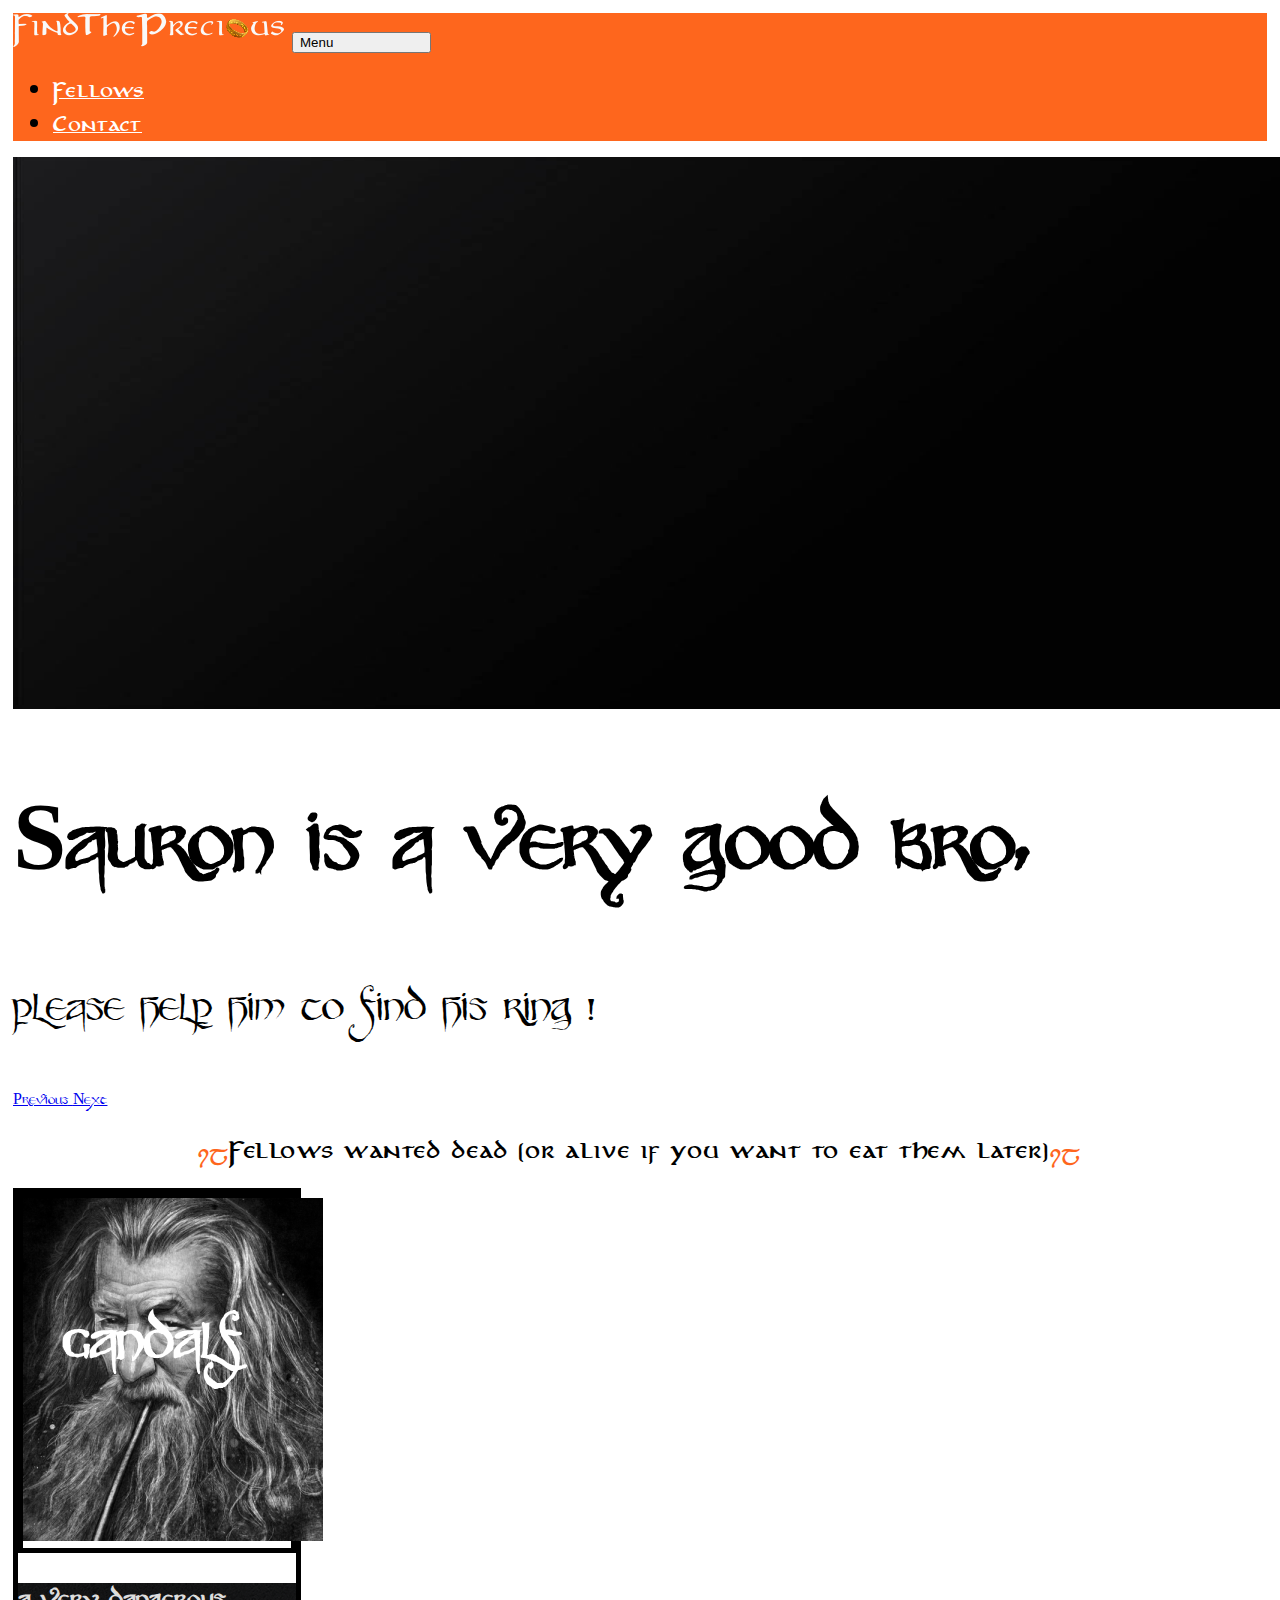
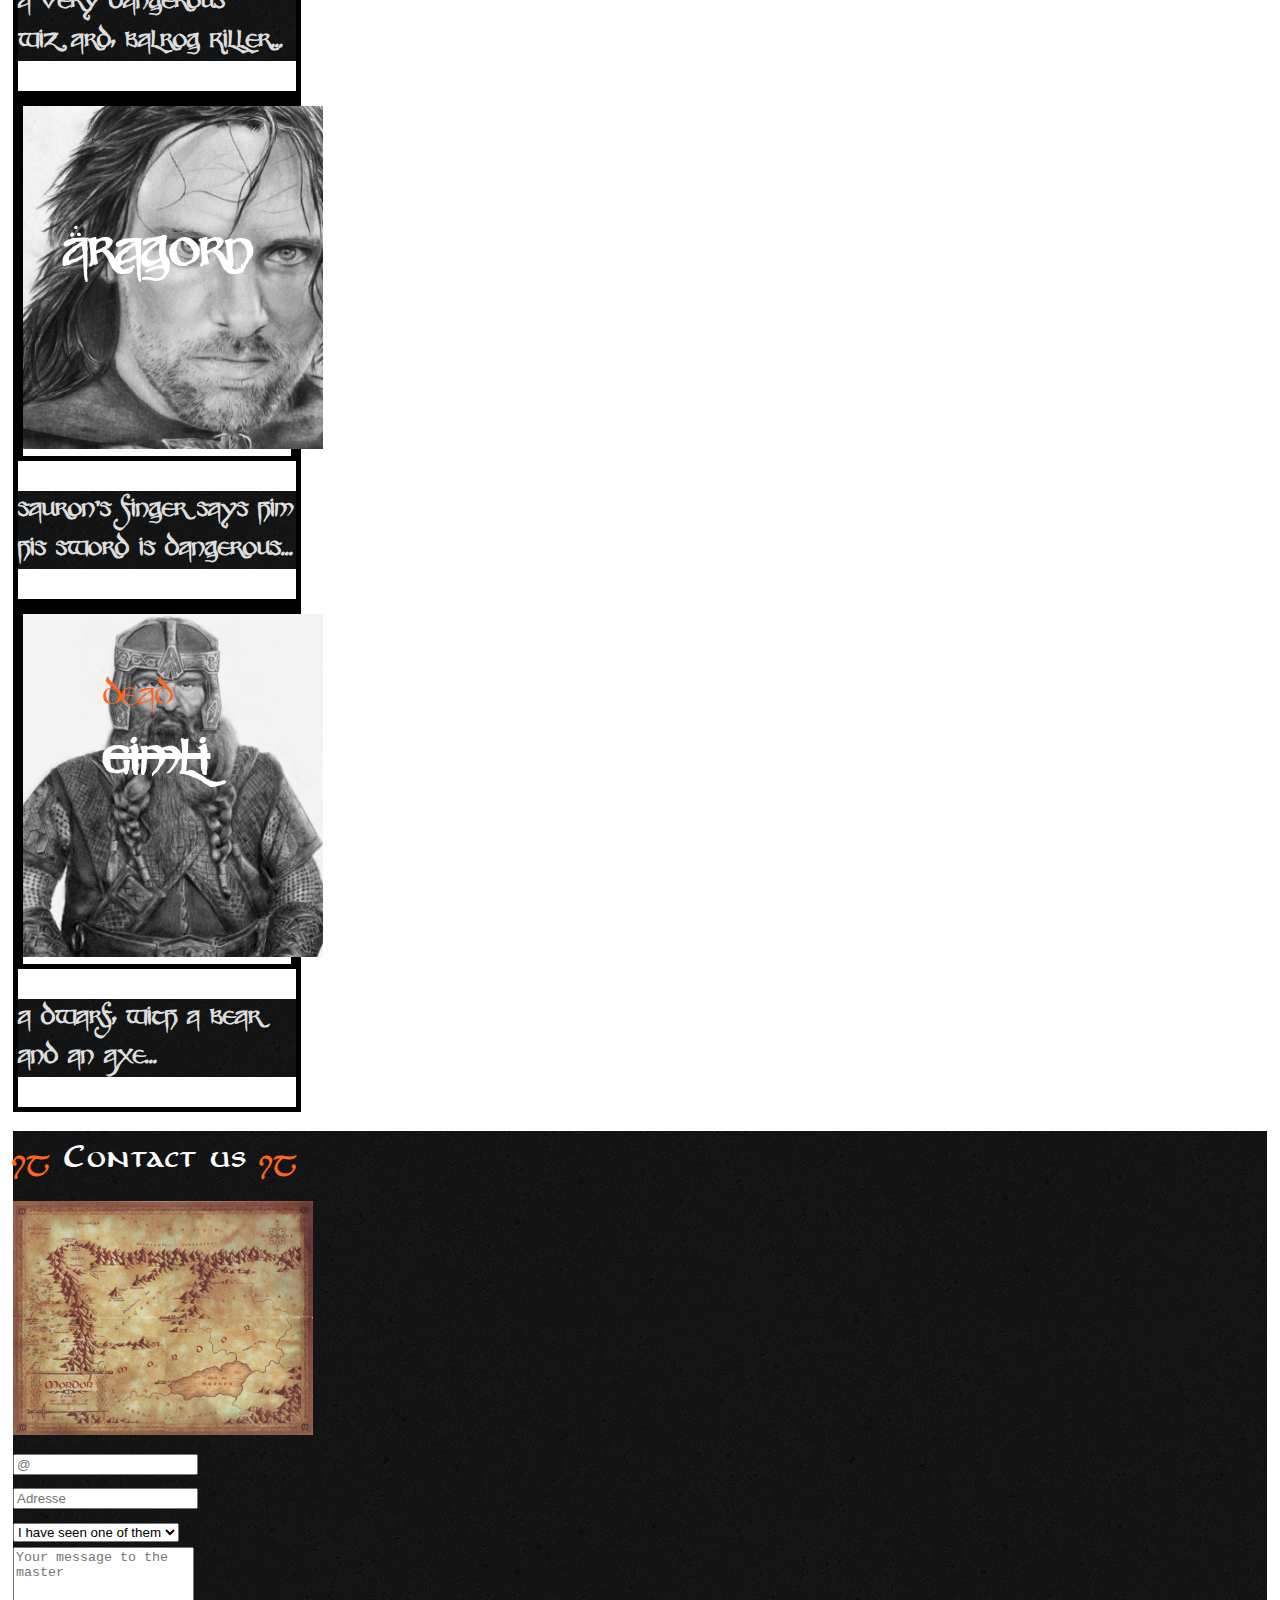
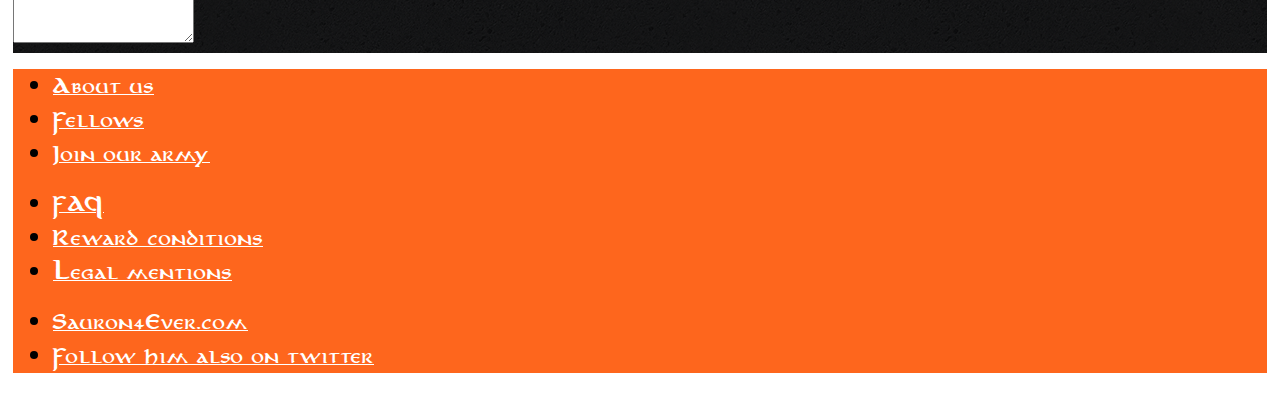
<file: index.html>
<!DOCTYPE html>
<html lang="en">

<head>
  <title>Find The Precious</title>
  <meta charset="utf-8">
  <meta name="viewport" content="width=device-width, initial-scale=1.0">
  <link rel="stylesheet" href="https://stackpath.bootstrapcdn.com/bootstrap/4.1.3/css/bootstrap.min.css"
    integrity="sha384-MCw98/SFnGE8fJT3GXwEOngsV7Zt27NXFoaoApmYm81iuXoPkFOJwJ8ERdknLPMO" crossorigin="anonymous">
  <link rel="stylesheet" href="stylesbootstrap.css" type="text/css">
</head>

<body>
  <div id="main" class="container-fluid bg-light">
    <header class="row">
      <nav class="col-12 navbar navbar-expand-lg bg-orange font-title">
        <a class="navbar-brand" href="#"><img src="./assets/logo.png" alt="logo"></a>

        <button class="navbar-toggler" type="button" data-toggle="collapse" data-target="#navbarTogglerDemo02"
          aria-controls="navbarTogglerDemo02" aria-expanded="false" aria-label="Toggle navigation">
          <span class="navbar-toggler-icon">Menu</span>
        </button>

        <div class="collapse navbar-collapse" id="navbarTogglerDemo02">
          <ul class="navbar-nav mr-auto mt-2 mt-lg-0">
            <li class="nav-item active">
              <a class="nav-link actif" href="#">Fellows</a>
            </li>
            <li class="nav-item">
              <a class="nav-link" href="#">Contact</a>
            </li>
          </ul>
        </div>
      </nav>
    </header>

    <div id="carouselExampleControls" class="row carousel slide" data-ride="carousel">
      <div class="carousel-inner">
        <div class="carousel-item active">
          <img class="d-block w-100" src="./assets/dark_vador.jpg.svg" alt="darkvador">

          <div class="carousel-caption d-none d-lg-block">
            <h1>Sauron is a very good bro,</h1>
            <p>please help him to find his ring !</p>
          </div>
        </div>
      </div>
      <a class="carousel-control-prev" href="#carouselExampleControls" role="button" data-slide="prev">
        <span class="carousel-control-prev-icon" aria-hidden="true"></span>
        <span class="sr-only">Previous</span>
      </a>
      <a class="carousel-control-next" href="#carouselExampleControls" role="button" data-slide="next">
        <span class="carousel-control-next-icon" aria-hidden="true"></span>
        <span class="sr-only">Next</span>
      </a>
    </div>
    <h3 class="row justify-content-around font-title my-4"><span class="font-deco text-orange">ij</span>Fellows wanted dead (or alive if you
      want to eat them later)<span class="font-deco text-orange">ij</span></h3>
    <div class="row justify-content-around">
      <div class="card" style="width: 18rem;">
        <div class="card">
          <img class="card-img-top" src="./assets/gandalf_300x343.png" alt="gandalf">
          <p class="reward">reward <span class="text-orange">1000</span> golden coins</p>
          <h2 class="name">Gandalf</h2>
        </div>
        <div class="card-body bg-noir text-gris">
          <p class="card-text">a very dangerous wizard, balrog killer...</p>
        </div>
      </div>

      <div class="card" style="width: 18rem;">
        <div class="card">
          <img class="card-img-top" src="./assets/aragorn_300x343.png" alt="aragorn">
          <p class="reward">reward <span class="text-orange">800</span> golden coins</p>
          <h2 class="name">Aragorn</h2>
        </div>
        <div class="card-body bg-noir text-gris">
          <p class="card-text">sauron's finger says him his sword is dangerous...</p>
        </div>
      </div>

      <div class="card" style="width: 18rem;">
        <div class="card">
          <img class="card-img-top" src="./assets/gimli_300x343.png" alt="gimli">
          <p class="dead text-orange">dead</p>
          <h2 class="name name-dead">Gimli</h2>
        </div>
        <div class="card-body bg-noir text-gris">
          <p class="card-text">a dwarf, with a bear and an axe...</p>
        </div>
      </div>
    </div>

    <div class="bg-noir text-white font-title col-12">
      <div class="col-12">
        <h2><span class="font-deco text-orange">ij</span> Contact us <span class="font-deco text-orange">ij</span></h2>
      </div>

      <img class="float-right mr-5 MyBad" src="./assets/map_300x234.png" alt="carte" />

      <form>
        <div class="row mb-4">
          <div class="offset-2 col-8 offset-2">
            <input type="email" class="form-control" id="inputEmail" placeholder="@" />
          </div>
        </div>

        <div class="row mb-4">
          <div class="offset-2 col-8 offset-2">
            <input type="text" class="form-control" id="inputAddress" placeholder="Adresse" />
          </div>
        </div>

        <div class="row mb-4">
          <div class="offset-2 col-8 offset-2">
            <select class="col-12">
              <option selected>I have seen one of them</option>
              <option value="1">Gandalf</option>
              <option value="2">Aragorn</option>
            </select>
          </div>
        </div>

        <div class="row">
          <div class="offset-2 col-8 offset-2">
            <textarea class="form-control" rows="6" placeholder="Your message to the master"></textarea>
          </div>
        </div>
      </form>
    </div>

    <footer class="row col-12 align-items-center bg-orange font-title">
      <div class="col-2">
        <ul class="list-unstyled">
          <li><a href="#">About us</a></li>
          <li><a href="#">Fellows</a></li>
          <li><a href="#">Join our army</a></li>
        </ul>
      </div>

      <div class="offset-2"></div>

      <div class="col-2">
        <ul class="list-unstyled">
          <li><a href="#">FAQ</a></li>
          <li><a href="#">Reward conditions</a></li>
          <li><a href="#">Legal mentions</a></li>
        </ul>
      </div>

      <div class="offset-2"></div>

      <div class="col-4">
        <ul class="list-unstyled">
          <li><a href="#">Sauron4Ever.com</a></li>
          <li><a href="#">Follow him also on twitter</a></li>
        </ul>
      </div>
    </footer>
  </div>
  <script src="https://code.jquery.com/jquery-3.3.1.slim.min.js"
    integrity="sha384-q8i/X+965DzO0rT7abK41JStQIAqVgRVzpbzo5smXKp4YfRvH+8abtTE1Pi6jizo" crossorigin="anonymous">
  </script>
  <script src="https://cdnjs.cloudflare.com/ajax/libs/popper.js/1.14.3/umd/popper.min.js"
    integrity="sha384-ZMP7rVo3mIykV+2+9J3UJ46jBk0WLaUAdn689aCwoqbBJiSnjAK/l8WvCWPIPm49" crossorigin="anonymous">
  </script>
  <script src="https://stackpath.bootstrapcdn.com/bootstrap/4.1.3/js/bootstrap.min.js"
    integrity="sha384-ChfqqxuZUCnJSK3+MXmPNIyE6ZbWh2IMqE241rYiqJxyMiZ6OW/JmZQ5stwEULTy" crossorigin="anonymous">
  </script>
</body>

</html>
</file>
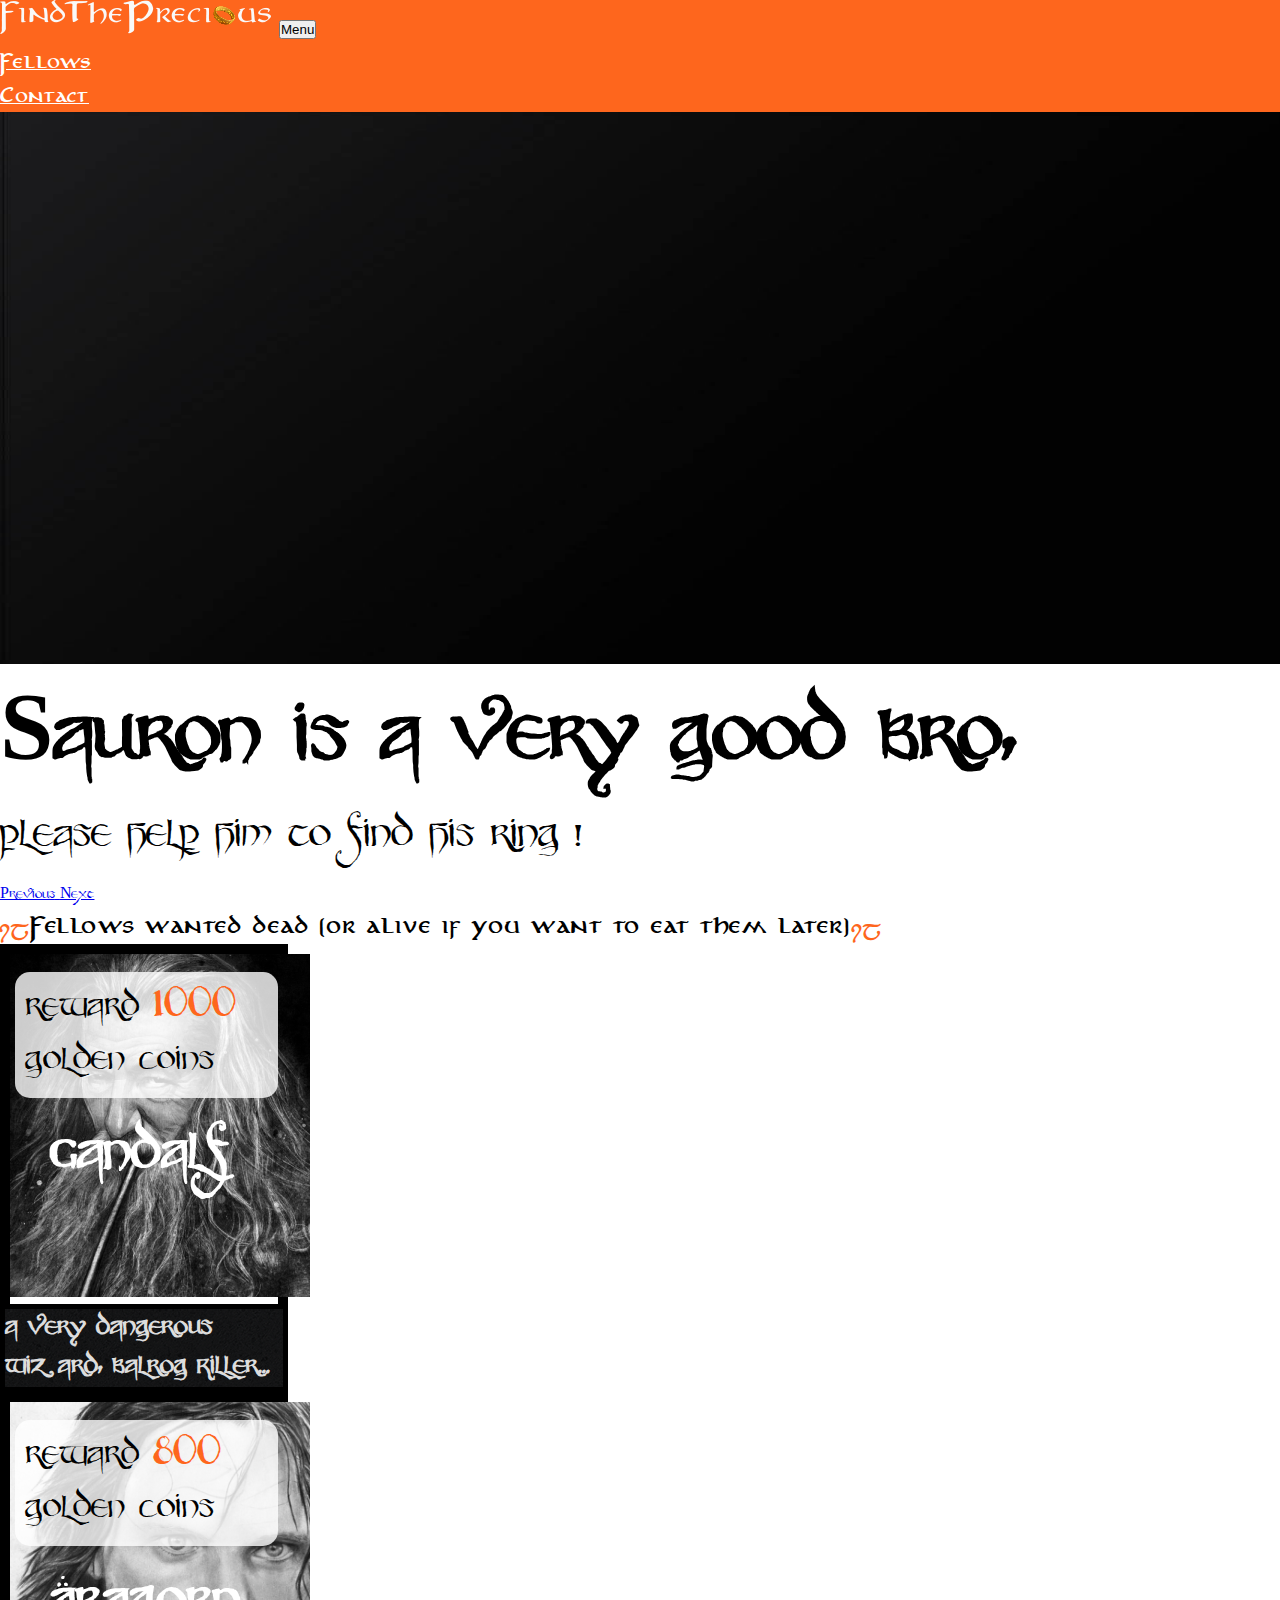
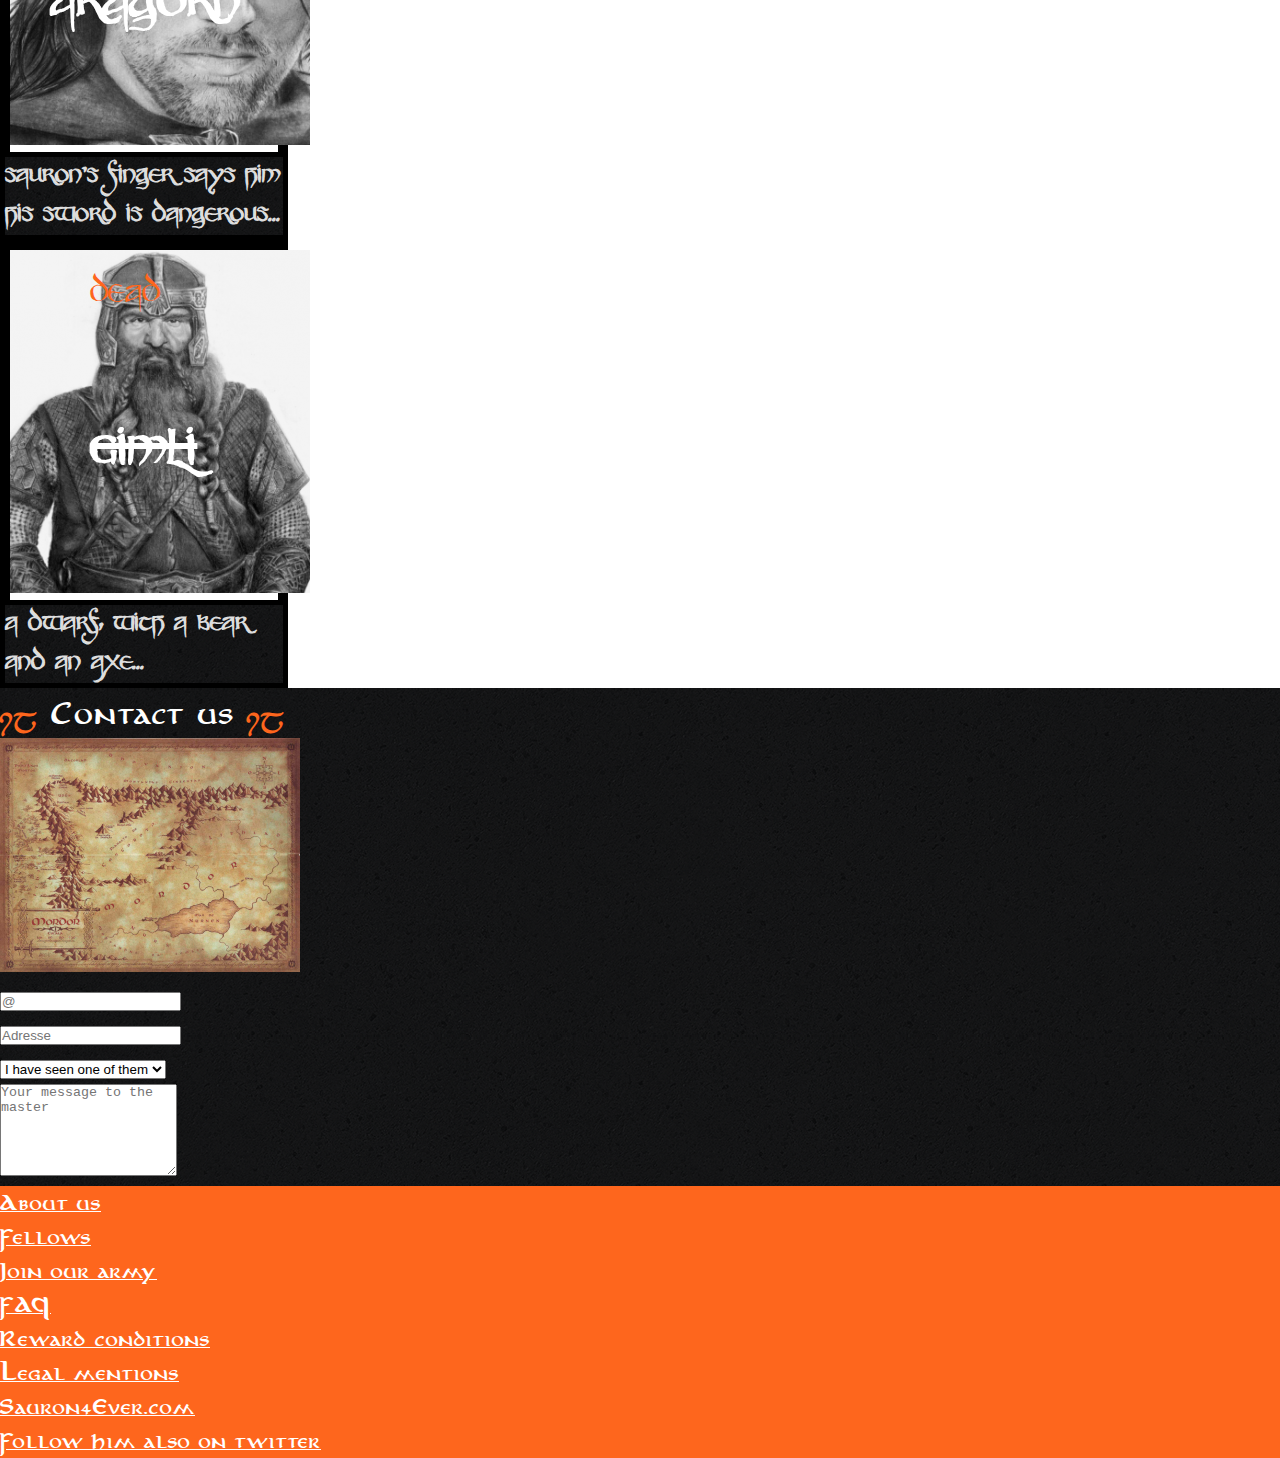
<file: FromScratch/index2.html>
<!DOCTYPE html>
<html lang="en">

<head>
  <title>Find The Precious</title>
  <meta charset="utf-8">
  <meta name="Authors" name="Mamed">
  <link rel="stylesheet" href="https://stackpath.bootstrapcdn.com/bootstrap/4.1.3/css/bootstrap.min.css"
    integrity="sha384-MCw98/SFnGE8fJT3GXwEOngsV7Zt27NXFoaoApmYm81iuXoPkFOJwJ8ERdknLPMO" crossorigin="anonymous">
  <link rel="stylesheet" href="styles2.css" type="text/css">
</head>

<body>
  <div id="main" class="container-fluid bg-light">
    <header class="row">
      <nav class="col-12 navbar navbar-expand-lg bg-orange font-title">
        <a class="navbar-brand" href="#"><img src="./assets/logo.png" alt="logo"></a>

        <button class="navbar-toggler" type="button" data-toggle="collapse" data-target="#navbarTogglerDemo02"
          aria-controls="navbarTogglerDemo02" aria-expanded="false" aria-label="Toggle navigation">
          <span class="navbar-toggler-icon">Menu</span>
        </button>

        <div class="collapse navbar-collapse" id="navbarTogglerDemo02">
          <ul class="navbar-nav mr-auto mt-2 mt-lg-0">
            <li class="nav-item active">
              <a class="nav-link actif" href="#">Fellows</a>
            </li>
            <li class="nav-item">
              <a class="nav-link" href="#">Contact</a>
            </li>
          </ul>
        </div>
      </nav>
    </header>

    <div id="carouselExampleControls" class="row carousel slide" data-ride="carousel">
      <div class="carousel-inner">
        <div class="carousel-item active">
          <img class="d-block w-100" src="./assets/dark_vador.jpg.svg" alt="darkvador">

          <div class="carousel-caption d-none d-lg-block">
            <h1>Sauron is a very good bro,</h1>
            <p>please help him to find his ring !</p>
          </div>
        </div>
      </div>
      <a class="carousel-control-prev" href="#carouselExampleControls" role="button" data-slide="prev">
        <span class="carousel-control-prev-icon" aria-hidden="true"></span>
        <span class="sr-only">Previous</span>
      </a>
      <a class="carousel-control-next" href="#carouselExampleControls" role="button" data-slide="next">
        <span class="carousel-control-next-icon" aria-hidden="true"></span>
        <span class="sr-only">Next</span>
      </a>
    </div>
    <h3 class="row justify-content-around font-title my-4"><span class="font-deco text-orange">ij</span>Fellows wanted dead (or alive if you
      want to eat them later)<span class="font-deco text-orange">ij</span></h3>
    <div class="row justify-content-around">
      <div class="card" style="width: 18rem;">
        <div class="card">
          <img class="card-img-top" src="./assets/gandalf_300x343.png" alt="gandalf">
          <p class="reward">reward <span class="text-orange">1000</span> golden coins</p>
          <h2 class="name">Gandalf</h2>
        </div>
        <div class="card-body bg-noir text-gris">
          <p class="card-text">a very dangerous wizard, balrog killer...</p>
        </div>
      </div>

      <div class="card" style="width: 18rem;">
        <div class="card">
          <img class="card-img-top" src="./assets/aragorn_300x343.png" alt="aragorn">
          <p class="reward">reward <span class="text-orange">800</span> golden coins</p>
          <h2 class="name">Aragorn</h2>
        </div>
        <div class="card-body bg-noir text-gris">
          <p class="card-text">sauron's finger says him his sword is dangerous...</p>
        </div>
      </div>

      <div class="card" style="width: 18rem;">
        <div class="card">
          <img class="card-img-top" src="./assets/gimli_300x343.png" alt="gimli">
          <p class="dead text-orange">dead</p>
          <h2 class="name name-dead">Gimli</h2>
        </div>
        <div class="card-body bg-noir text-gris">
          <p class="card-text">a dwarf, with a bear and an axe...</p>
        </div>
      </div>
    </div>

    <div class="bg-noir text-white font-title col-12">
      <div class="col-12">
        <h2><span class="font-deco text-orange">ij</span> Contact us <span class="font-deco text-orange">ij</span></h2>
      </div>

      <img class="float-right mr-5" src="./assets/map_300x234.png" alt="carte" />

      <form>
        <div class="row mb-4">
          <div class="offset-2 col-8 offset-2">
            <input type="email" class="form-control" id="inputEmail" placeholder="@" />
          </div>
        </div>

        <div class="row mb-4">
          <div class="offset-2 col-8 offset-2">
            <input type="text" class="form-control" id="inputAddress" placeholder="Adresse" />
          </div>
        </div>

        <div class="row mb-4">
          <div class="offset-2 col-8 offset-2">
            <select class="col-12">
              <option selected>I have seen one of them</option>
              <option value="1">Gandalf</option>
              <option value="2">Aragorn</option>
            </select>
          </div>
        </div>

        <div class="row">
          <div class="offset-2 col-8 offset-2">
            <textarea class="form-control" rows="6" placeholder="Your message to the master"></textarea>
          </div>
        </div>
      </form>
    </div>

    <footer class="row col-12 align-items-center bg-orange font-title">
      <div class="col-2">
        <ul class="list-unstyled">
          <li><a href="#">About us</a></li>
          <li><a href="#">Fellows</a></li>
          <li><a href="#">Join our army</a></li>
        </ul>
      </div>

      <div class="offset-2"></div>

      <div class="col-2">
        <ul class="list-unstyled">
          <li><a href="#">FAQ</a></li>
          <li><a href="#">Reward conditions</a></li>
          <li><a href="#">Legal mentions</a></li>
        </ul>
      </div>

      <div class="offset-2"></div>

      <div class="col-4">
        <ul class="list-unstyled">
          <li><a href="#">Sauron4Ever.com</a></li>
          <li><a href="#">Follow him also on twitter</a></li>
        </ul>
      </div>
    </footer>
  </div>
  <script src="https://code.jquery.com/jquery-3.3.1.slim.min.js"
    integrity="sha384-q8i/X+965DzO0rT7abK41JStQIAqVgRVzpbzo5smXKp4YfRvH+8abtTE1Pi6jizo" crossorigin="anonymous">
  </script>
  <script src="https://cdnjs.cloudflare.com/ajax/libs/popper.js/1.14.3/umd/popper.min.js"
    integrity="sha384-ZMP7rVo3mIykV+2+9J3UJ46jBk0WLaUAdn689aCwoqbBJiSnjAK/l8WvCWPIPm49" crossorigin="anonymous">
  </script>
  <script src="https://stackpath.bootstrapcdn.com/bootstrap/4.1.3/js/bootstrap.min.js"
    integrity="sha384-ChfqqxuZUCnJSK3+MXmPNIyE6ZbWh2IMqE241rYiqJxyMiZ6OW/JmZQ5stwEULTy" crossorigin="anonymous">
  </script>
</body>

</html>
</file>
<file: FromScratch/styles2.css>
@font-face {
	font-family : "partybusiness";
	src : url('./assets/fonts/partybusiness.ttf');
}

@font-face {
	font-family : "aniron"; 
	src : url('./assets/fonts/anicb___.ttf');

}

@font-face {
	font-family : "tengwar";
	src : url('./assets/fonts/tngan.ttf');
}

*{
    box-sizing: border-box;
    margin: 0px;
    padding: 0px;
}

body {
    font-family : "partybusiness"; 
}

.font-title {
    font-family : "aniron";
    
}

.font-deco {
	font-family : "tengwar"; 
}

.bg-noir {
	background-image : url(./assets/bg_dark.png); 
}


header a {
    
	color : white;
}

footer a {
	color : white;
}

#hunted .actif {
	text-decoration : underline;
	color : #FE661D;
}

header .actif {
	text-decoration : underline;
}

#carouselExampleControls .carousel-caption {
    font-size : 3rem;
	margin-bottom : 1rem; 
}
.card {
	position : relative;
    border : 5px solid black;
    border-radius: 0px;
}

.card:hover .reward {
	opacity : 0;
}


.name {
	position : absolute;
	width : inherit;
	font-size : 4em;
	color : white;
    bottom : 30%;
    left: 15%;
}

.card:hover .name {
	font-size : 2.5em;
	bottom: 5%;
	left : 25%;
}

.reward {
	position : absolute;
	background-color : rgba(255,255,255, 0.8);
	font-size : 2.5em;
	top : 5%;
	left : 2%;
	padding : 10px;
	border-radius : 15px; 
}

.dead {
	position : absolute;
	font-size : 2.5em;
	top : 5%;
	left : 30%; 
}

.name-dead {
    text-decoration : line-through; 
    left: 30%;
}

.bg-orange {
    background-color : #FE661D;
    margin-left: 0px;
}

.bg-white {
	background-color : white;
}

.bg-gris {
	background-color : #DDD; 
}


.text-orange {
	color : #FE661D;
}

.text-white {
	color : white;
}

.text-noir {
	color : black;
}

.text-gris {
    font-weight: bold;
    font-size: 30px;
	color : #DDD;
}
</file>
<file: stylesbootstrap.css>
@font-face {
	font-family : "partybusiness";
	src : url('./assets/fonts/partybusiness.ttf');
}

@font-face {
	font-family : "aniron"; 
	src : url('./assets/fonts/anicb___.ttf');

}

@font-face {
	font-family : "tengwar";
	src : url('./assets/fonts/tngan.ttf');
}

*{
	box-sizing: border-box;
}

body {
	font-family : "partybusiness"; 

}

.font-title {
	font-family : "aniron";
	width: 100%;
    
}

.font-deco {
	font-family : "tengwar"; 
}

.bg-noir {
	background-image : url(./assets/bg_dark.png); 
}

.navbar-toggler-icon{
	padding-right: 90px;

}

#main{
	padding: 5px 5px 5px 5px;
}

header a {
    
	color : white;
}

footer a {
	color : white;
}

.d-block{
	padding: 0 auto;
}

h3{
	text-align: center;
}


header .actif {
	text-decoration : underline;
}

#carouselExampleControls .carousel-caption {
    font-size : 3rem;
	margin-bottom : 1rem; 
	width: 100%;
}
.card {
	position : relative;
    border : 5px solid black;
    border-radius: 0px;
}

.card:hover .reward {
	opacity : 1;
}

.name {
	position : absolute;
	width : inherit;
	font-size : 4em;
	color : white;
    bottom : 30%;
    left: 15%;
}

.card:hover .name {
	font-size : 2.5em;
	bottom: 5%;
	left : 25%;
}

.reward {
	position : absolute;
	background-color : rgba(255,255,255, 0.8);
	font-size : 2.5em;
	top : 5%;
	left : 2%;
	padding : 10px;
	border-radius : 15px; 
	opacity: 0;
}

.dead {
	position : absolute;
	font-size : 2.5em;
	top : 5%;
	left : 30%; 
}

.name-dead {
    text-decoration : line-through; 
    left: 30%;
}

.bg-orange {
    background-color : #FE661D;
    margin-left: 0px;
}

.bg-white {
	background-color : white;
}

.bg-gris {
	background-color : #DDD; 
}


.text-orange {
	color : #FE661D;
}

.text-white {
	color : white;
}

.text-noir {
	color : black;
}

.text-gris {
    font-weight: bold;
    font-size: 30px;
	color : #DDD;
}

@media screen and (max-width:600px) {

.MyBad {
	display: none;
}
}
</file>
